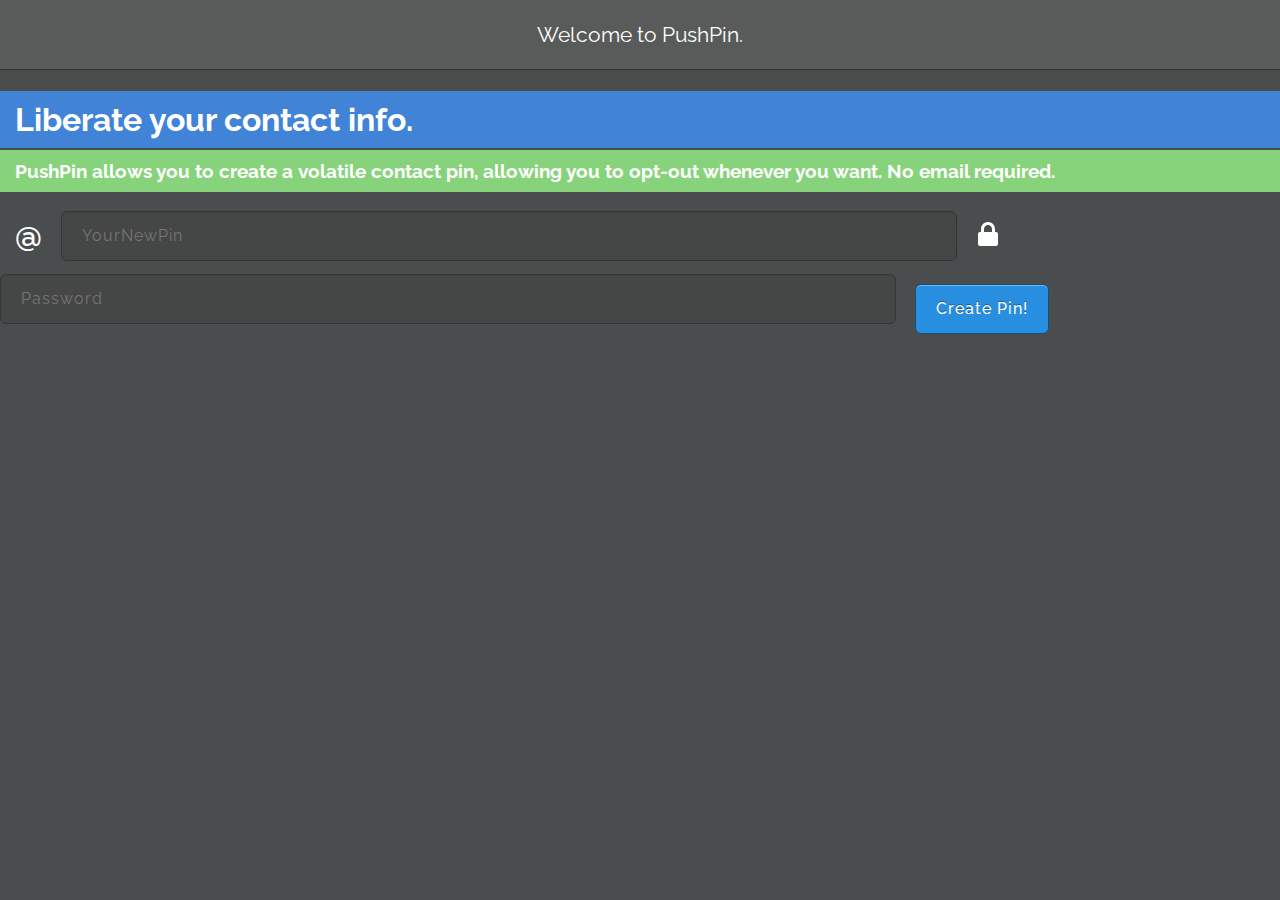
<file: platforms/ios/www/index.html>
<!DOCTYPE html>
<html>
  <head>
    <title>PushPin - Liberate yourself.</title>
    <meta name="viewport" content="width=device-width, initial-scale=1.0, maximum-scale=1.0, user-scalable=no, minimal-ui">
    <link rel="stylesheet" href="lib/appjs/app.min.css">
    <link rel="stylesheet" href="lib/topcoat/css/topcoat-mobile-dark.min.css"> 
    <link rel="stylesheet" href="css/styles.css">
    <link href='http://fonts.googleapis.com/css?family=Raleway:300&effect=shadow-multiple' rel='stylesheet' type='text/css'>
  </head>

  <body>
    <div class="app-page" data-page="splash-1">
      <div class="topcoat-navigation-bar">
        <div class="topcoat-navigation-bar__item center full">
          <h1 class="topcoat-navigation-bar__title">Welcome to PushPin.</h1>
        </div>
      </div>
      <h1 style="background-color:#4183D7;padding-top:10px;padding-bottom:10px">Liberate your contact info.</h1>
      <h3 style="background-color:#87D37C;padding-top:10px;padding-bottom:10px;margin-top:-20px"> PushPin allows you to create a volatile contact pin, allowing you to opt-out whenever you want. No email required.</h3>
      <h1 style="display:inline-block;margin-top:0px;">@</h1>
      <input id="newpin" style="width:70%;"type="text" class="topcoat-text-input" pattern="^[A-Za-z0-9_]{2,32}$" placeholder="YourNewPin" >
      <h1 style="display:inline-block;margin-top:5px;">    
        <svg xmlns="http://www.w3.org/2000/svg" xmlns:xlink="http://www.w3.org/1999/xlink" enable-background="new 0 0 24 24" height="24px" id="Layer_1" version="1.1" viewBox="0 0 24 24" width="24px" xml:space="preserve"><path clip-rule="evenodd" d="M20.002,24.001H4.014c-1.104,0-1.998-0.896-1.998-2.001V11.994  c0-1.105,0.895-2.002,1.998-2.002h0.999V6.991c0-3.868,3.132-7.004,6.995-7.004s6.995,3.136,6.995,7.004v3.001h0.999  c1.104,0,1.998,0.896,1.998,2.002V22C22,23.104,21.105,24.001,20.002,24.001z M16.005,6.991c0-2.21-1.79-4.002-3.997-4.002  S8.011,4.781,8.011,6.991v3.001h7.994V6.991z" fill-rule="evenodd" style="fill:rgb(255,255,255);"/></svg>
      </h1>
       <input id="newpassword" style="width:70%;"type="password" class="topcoat-text-input " pattern="^.{6,32}$"placeholder="Password">
      
       <div id="alert" class="alert" style="display:none;"></div>
      <button id="create-pin" class="topcoat-button--cta clean" >Create Pin!</button>

    </div>

    <div class="app-page " data-page="splash-2">
     <div class="topcoat-navigation-bar">
        <div class="topcoat-navigation-bar__item center full">
          <h1 class="topcoat-navigation-bar__title">Get connected...</h1>
        </div>
      </div>
      <h1 style="background-color:#E67E22;padding-top:10px;padding-bottom:10px">Share your pin with others...</h1>
      <h3 style="background-color:#8E44AD;padding-top:10px;padding-bottom:10px;margin-top:-20px"> Expire your pin when you want, and even create multiple pins for seperate groups. You can even subscribe to PushPin enabled services! 
      </h3>
        <button id="liberate-me" class="topcoat-button--large--cta clean" >Liberate me!</button>
    </div>

    <div class="app-page" data-page="inbox">
     <div class="topcoat-navigation-bar">
        <div class="topcoat-navigation-bar__item center full">
          <h1 class="topcoat-navigation-bar__title">INBOX</h1>
        </div>
      </div>

      <div class="topcoat-list scroller message-inbox">
      <h3 class="topcoat-list__header">New Notifications</h3>
        <ul class="topcoat-list__container">
          <li class="topcoat-list__item thread-item" id="some-hash">
            <div class="profile"><img src="http://api.randomuser.me/portraits/lego/1.jpg" /></div>
            <div class="content">
              <div class="content-meta">
                <div class="content-meta-left">@somepin</div>
                <div class="content-meta-right topcoat-notification">1:34 PM</div>
                <div style="clear: both;"></div>
              </div>
              <div class="content-message">Yo grab me some cookies...</div>
            </div>
          </li>
          <li class="topcoat-list__item">
            <div class="profile"><img src="http://api.randomuser.me/portraits/lego/2.jpg" /></div>
            <div class="content">
              <div class="content-meta">
                <div class="content-meta-left">@friend1</div>
                <div class="content-meta-right topcoat-notification">10:21 AM</div>
                <div style="clear: both;"></div>
              </div>
              <div class="content-message">Thanks</div>
            </div>
          </li>
          <li class="topcoat-list__item">
            <div class="profile"><img src="http://api.randomuser.me/portraits/lego/3.jpg" /></div>
            <div class="content">
              <div class="content-meta">
                <div class="content-meta-left">@friend2</div>
                <div class="content-meta-right topcoat-notification">Yesterday</div>
                <div style="clear: both;"></div>
              </div>
              <div class="content-message">Can you please get some cookies...</div>
            </div>
          </li>
          <li class="topcoat-list__item">
            <div class="profile"><img src="http://api.randomuser.me/portraits/lego/1.jpg" /></div>
            <div class="content">
              <div class="content-meta">
                <div class="content-meta-left">@somepin</div>
                <div class="content-meta-right topcoat-notification">1:34 PM</div>
                <div style="clear: both;"></div>
              </div>
              <div class="content-message">Yo grab me some cookies...</div>
            </div>
          </li>
          <li class="topcoat-list__item">
            <div class="profile"><img src="http://api.randomuser.me/portraits/lego/2.jpg" /></div>
            <div class="content">
              <div class="content-meta">
                <div class="content-meta-left">@friend1</div>
                <div class="content-meta-right topcoat-notification">10:21 AM</div>
                <div style="clear: both;"></div>
              </div>
              <div class="content-message">Thanks</div>
            </div>
          </li>
          <li class="topcoat-list__item">
            <div class="profile"><img src="http://api.randomuser.me/portraits/lego/3.jpg" /></div>
            <div class="content">
              <div class="content-meta">
                <div class="content-meta-left">@friend2</div>
                <div class="content-meta-right topcoat-notification">Yesterday</div>
                <div style="clear: both;"></div>
              </div>
              <div class="content-message">Can you please get some cookies...</div>
            </div>
          </li>
        </ul>
      </div>

    <footer>
      <div class="footer-inbox"><img class="footer-img selected" src="assets/inbox.png" /></div>
      <div class="footer-send"><img class="footer-img" src="assets/send.png" /></div>
      <div class="footer-pin"><img class="footer-img" src="assets/pushpin.png" /></div>
    </footer>

    </div>

    <div class="app-page" data-page="send">
     <div class="topcoat-navigation-bar">
        <div class="topcoat-navigation-bar__item center full">
          <h1 class="topcoat-navigation-bar__title">COMPOSE...</h1>
        </div>
      </div>
      <br>
      <div><h1 style="display:inline-block;">@</h1><input style="width:70%;"type="text" class="topcoat-text-input--large " value="" placeholder="reciepient">
      <textarea class="topcoat-text-input clean" style="width:90%;" placeholder="Message"></textarea>
      <br>
       <button id="send-message" class="topcoat-button--cta clean" >Send</button>
       <button id="cancel-send" class="topcoat-button clean" style="margin-left:-10px;">Cancel</button>
     
      </div>
       
    </div>

    <div class="app-page" data-page="thread">
     <div id="thread-back" class="topcoat-navigation-bar">
        <div  style="position:absolute;float:left;padding-top:5px;padding-right:15px;" class="topcoat-navigation-bar__item">
          <svg  version="1.1" baseProfile="tiny" id="Layer_1" xmlns:x="&ns_extend;" xmlns:i="&ns_ai;" xmlns:graph="&ns_graphs;"
          xmlns="http://www.w3.org/2000/svg" xmlns:xlink="http://www.w3.org/1999/xlink" xmlns:a="http://ns.adobe.com/AdobeSVGViewerExtensions/3.0/"
          x="0px" y="0px" width="22px" height="22px" viewBox="0 0 42 42" xml:space="preserve">
          <polygon fill-rule="evenodd" fill="#FFFFFF" points="31,38.32 13.391,21 31,3.68 28.279,1 8,21.01 28.279,41 "/>
          </svg>
        </div>
        <div class="topcoat-navigation-bar__item center full" >
          <h1 class="topcoat-navigation-bar__title">@somepin</h1>
        </div>
      </div>
      <div class="scroller">
      <ul id="thread-messages">
        <li class="message-left">
            Hey Sallam bro hows it going? 
            Nothing much just chilling yo... How bout your self? blah blah blah blah
        </li>
        <li class="message-right">
            Nothing much just chilling yo... How bout your self? blah blah blah blah
        </li>
        <li class="message-left">
          Cool, down to chill?
        </li>
        <li class="message-left">
            Hey Sallam bro hows it going? 
            Nothing much just chilling yo... How bout your self? blah blah blah blah
        </li>
        <li class="message-right">
            Nothing much just chilling yo... How bout your self? blah blah blah blah
        </li>
        <li class="message-left">
          Cool, down to chill?
        </li>
        <li class="message-left">
            Hey Sallam bro hows it going? 
            Nothing much just chilling yo... How bout your self? blah blah blah blah
        </li>
        <li class="message-right">
            Nothing much just chilling yo... How bout your self? blah blah blah blah
        </li>
        <li class="message-left">
          Cool, down to chill?
        </li>
        </ul>
        </div>
      </ul>

      <div id="message-box">
        
      </div>

    </div>

    <script src="lib/appjs/zepto.js"></script>
    <script src="lib/appjs/app.min.js"></script>
    <script src="js/controllers/splash-1.js"></script>

    <script>
      App.controller('splash-2', function (page) {
        $(page).find("#liberate-me").click(function(){
          App.load('inbox');
        });
      });

      App.controller('inbox', function(page){
        $(page).find(".footer-send").click(function(){
          App.load('send', 'slide-up');
        })

        $(page).find(".thread-item").click(function(){
          App.load('thread', 'slide-left');
        })
      });

      App.controller('send', function(page){
        $(page).find("#cancel-send").click(function(){
          App.back();
        });
      });

      App.controller('thread', function(page){
        $(page).find("#thread-back").click(function(){
          App.back();
        });
      });

      try {
        App.restore();
      } catch (err) {
        App.load('splash-1');
      }
    </script>
  </body>
</html>
</file>
<file: platforms/ios/www/css/styles.css>
.clean {
	margin:10px 15px;
}

body{
	font-family: 'Raleway';
}

.scroller {
    overflow: auto;
    -webkit-overflow-scrolling: touch;
    position: absolute;
    top: 70px;
    bottom: 0px;
    left: 0px;
    right: 0px;
    margin-bottom:50px;
}

.app-page {
	background-color:#4a4d4e;
}

h1, h3 {
	padding:0px 15px;
	color:#fff;
}


.profile {
	position: absolute;
	margin-left:-5px;
	margin-top: -7px;	
	margin-bottom: -10px;
	margin-right:15px;
}

.profile img{
	width:50;
	height:50px;
	border-radius: 25px;
	-webkit-border-radius: 30px;
	-moz-border-radius: 30px;
	box-shadow: 0 0 8px rgba(0, 0, 0, .8);
	-webkit-box-shadow: 0 0 8px rgba(0, 0, 0, .8);
	-moz-box-shadow: 0 0 8px rgba(0, 0, 0, .8);

}
.content {
	margin-top: -7px;
	margin-left:60px;
}

.content .content-meta .content-meta-left {
	float:left;
	color:#fff;
}
.content .content-meta .content-meta-right {
	float:right;
	font-size:12px;
}

.content .content-message{
	padding-top:10px;

}

.footer-inbox, .footer-send, .footer-pin {
	float:left;
	width: 33%;
}

.footer-img {
	display: block;
    margin-left: auto;
    margin-right: auto;
    padding-top: 11px;
}

.selected {
	/*-webkit-filter: invert(20%);*/
}



.message-left{
	display:inline-block;
	background-color:#2980b9;
	border-radius: 5px;
	padding:5px 15px;
	color:#fff;
	/*width:70%;*/
	margin-top:7px;
	margin-left:10px;
	margin-right: 50px;
}

.message-right {
	display:block;
	/*position:relative;*/
	/*right:0px;*/
	/*width:70%;*/
	background-color:#2c3e50;
	border-radius: 5px;
	padding:5px 15px;
	color:#fff;
	margin-top:7px;
	margin-right:10px;
	margin-left: 50px;
}

footer {
	position: fixed;
	bottom: 0;
	left: 0;
	height: 50px;
	-webkit-filter: invert(90%);
	width: 100%;
}
</file>
<file: platforms/ios/www/lib/appjs/app.min.css>
/**
 * App.js v2.0.2
 * Instant mobile web app creation
 * Copyright (c) 2012 Kik Interactive, http://kik.com
 * Released under the MIT license
 *
 * iScroll v4.1.6
 * Copyright (c) 2011 Matteo Spinelli, http://cubiq.org
 * Released under the MIT license
 *
 * Permission is hereby granted, free of charge, to any person
 * obtaining a copy of this software and associated documentation
 * files (the "Software"), to deal in the Software without
 * restriction, including without limitation the rights to use,
 * copy, modify, merge, publish, distribute, sublicense, and/or sell
 * copies of the Software, and to permit persons to whom the
 * Software is furnished to do so, subject to the following
 * conditions:
 *
 * The above copyright notice and this permission notice shall be
 * included in all copies or substantial portions of the Software.
 *
 * THE SOFTWARE IS PROVIDED "AS IS", WITHOUT WARRANTY OF ANY KIND,
 * EXPRESS OR IMPLIED, INCLUDING BUT NOT LIMITED TO THE WARRANTIES
 * OF MERCHANTABILITY, FITNESS FOR A PARTICULAR PURPOSE AND
 * NONINFRINGEMENT. IN NO EVENT SHALL THE AUTHORS OR COPYRIGHT
 * HOLDERS BE LIABLE FOR ANY CLAIM, DAMAGES OR OTHER LIABILITY,
 * WHETHER IN AN ACTION OF CONTRACT, TORT OR OTHERWISE, ARISING
 * FROM, OUT OF OR IN CONNECTION WITH THE SOFTWARE OR THE USE OR
 * OTHER DEALINGS IN THE SOFTWARE.
 */
html,body,div,form,p,ul,li,span,label,img{margin:0;padding:0;outline:0}html,body{height:100%;width:100%}body{position:relative;font-family:"Helvetica Neue",Helvetica,Arial,sans-serif;-webkit-font-smoothing:antialiased;-webkit-text-size-adjust:none;-webkit-user-select:none;-moz-user-select:none;user-select:none;-webkit-tap-highlight-color:rgba(0,0,0,0);overflow:hidden}.app-android{font-family:"Roboto",sans-serif}.app-no-scrollbar ::-webkit-scrollbar{height:0 !important;width:0 !important}.clear{clear:both}.app-clickblocker{z-index:9000;position:fixed;top:0;left:0;height:100%;width:100%;background-color:#FFF;opacity:0}.app-page{display:none;position:relative;height:100%;width:100%;overflow:hidden}.app-loaded .app-page{display:block}.app-ios-7 .app-page{box-shadow:0 0 12px rgba(0,0,0,0.2)}.app-topbar{z-index:3000;position:relative;height:44px;width:100%;background-color:#000;color:#FFF}.app-android .app-topbar{height:48px}.app-topbar .app-button{position:absolute;bottom:0;padding:0 8px;height:100%;line-height:44px}.app-android .app-topbar .app-button{line-height:48px}.app-topbar .app-button.left{left:0}.app-topbar .app-button.right{right:0}.app-topbar .app-title{margin:0 auto;height:100%;width:100%;line-height:44px;text-align:center;overflow:hidden;text-overflow:ellipsis;white-space:nowrap}.app-android .app-topbar .app-title{line-height:48px}.app-ios-statusbar .app-topbar{padding-top:20px}.app-ios-statusbar .app-topbar .app-button{height:44px}.app-content{z-index:2000;position:relative;background-color:#FFF;overflow:auto}.app-ios-7 .app-content{box-shadow:0 0 12px rgba(0,0,0,0.2)}.app-scrollhack>*{-webkit-transform:translate3d(0,0,0);-moz-transform:translate3d(0,0,0);-ms-transform:translate3d(0,0,0);-o-transform:translate3d(0,0,0);transform:translate3d(0,0,0)}.app-section{position:relative;margin:8px;border:1px solid #AAA}.app-list{list-style:none}.app-list>li,.app-list>li.app-button{padding-left:20px;padding-right:8px;height:43px;border-bottom:1px solid #AAA;line-height:43px;overflow:hidden;text-align:left;text-overflow:ellipsis;white-space:nowrap}.app-android .app-list>li,.app-android .app-list>li.app-button{padding-top:2px;padding-bottom:2px}.app-section .app-list>li:last-child,.app-section .app-list>li.app-button:last-child{border-bottom:0}.app-list>label{display:block;padding-left:12px;height:24px;background-color:#000;color:#FFF;line-height:24px}.app-list>li+label{margin-top:-1px}.app-content .app-button{margin:0 auto;height:40px;border-bottom:1px solid #AAA;line-height:40px;overflow:hidden;text-align:center;text-overflow:ellipsis;white-space:nowrap}.app-button:last-child{border-bottom:0}.app-content .app-button.green{background-color:#7F7}.app-content .app-button.red{background-color:#F77}.app-content .app-button.blue{background-color:#77F}.app-input{position:relative;display:block;padding:10px 12px;width:100%;background-color:transparent;border:0;border-bottom:1px solid #AAA;outline:0;-webkit-border-radius:0;-moz-border-radius:0;border-radius:0;-webkit-box-sizing:border-box;-moz-box-sizing:border-box;box-sizing:border-box;line-height:20px;-webkit-appearance:none}.app-section .app-input:last-child{border-bottom:0}.app-input,.app-input *{color:inherit;font-family:inherit;font-size:inherit}input.app-input{height:40px}textarea.app-input{height:80px;resize:none}.app-input input,.app-input textarea{display:inline-block;margin:0;padding:0;width:100%;background-color:none;border:0;outline:0;line-height:inherit;resize:none;-webkit-appearance:none}.app-input input{height:20px}.app-input textarea{height:60px}.app-dialog-container{position:fixed;z-index:5000;top:0;left:0;margin:0;padding:0;height:100%;width:100%;background-color:rgba(0,0,0,0.8);opacity:0;overflow:hidden;-webkit-transition:opacity .282s ease-in-out;transition:opacity .282s ease-in-out}.app-dialog-container.fancy{-webkit-transition:opacity .425s cubic-bezier(0.4,0.6,0.05,1);transition:opacity .425s cubic-bezier(0.4,0.6,0.05,1)}.app-dialog-container.ios5{position:absolute}.app-dialog-container.enabled{opacity:1}.app-dialog-container.fancy{background-color:rgba(0,0,0,0);opacity:1;-webkit-transition:background .425s cubic-bezier(0.4,0.6,0.05,1);transition:background .425s cubic-bezier(0.4,0.6,0.05,1)}.app-dialog-container.fancy.enabled{background-color:rgba(0,0,0,0.8)}.app-dialog{position:absolute;bottom:0;left:0;margin:0;padding:0;width:100%;background-color:#f5f6f7;border-top:1px solid #FFF;-webkit-box-shadow:0 0 8px rgba(0,0,0,0.85);box-shadow:0 0 8px rgba(0,0,0,0.85);color:#777}.app-android .app-dialog{bottom:50%;margin:0 10%;padding-bottom:8px;width:80%;background-color:#eeeeea;-webkit-transform:translate3d(0,50%,0);transform:translate3d(0,50%,0)}.app-dialog.dark{background-color:#333332;border-top-color:#444;color:#999}.app-dialog-container.fancy .app-dialog{background-color:rgba(255,255,255,0.85);-webkit-transform:translate3d(0,110%,0);transform:translate3d(0,110%,0);-webkit-transition:-webkit-transform .425s cubic-bezier(0.4,0.6,0.05,1);transition:transform .425s cubic-bezier(0.4,0.6,0.05,1)}.app-dialog-container.fancy .app-dialog.dark{background-color:rgba(51,51,50,0.9)}.app-dialog-container.fancy.enabled .app-dialog{-webkit-transform:translate3d(0,0,0);transform:translate3d(0,0,0)}.app-dialog .title{position:relative;margin-bottom:8px;padding:16px 20px 0;font-size:18px;font-weight:600;text-align:center}.app-dialog .text{margin-top:8px;padding:0 20px 8px;font-size:16px;font-weight:400;text-align:center}.app-dialog .button{height:60px;color:#17B;font-size:22px;font-weight:300;line-height:60px;text-align:center}.app-dialog.dark .button{color:#f3f4f5}.app-dialog .button.ok{color:#3C7}.app-dialog .button.cancel{color:#E54}.app-android .app-dialog .button.cancel{display:none}.app-dialog .button.active{opacity:.5}.app-topbar.teal{background-color:#2B9;-webkit-box-shadow:inset 0 -1px 0 #197,0 1px 0 rgba(0,0,0,0.1),0 1px 7px rgba(0,0,0,0.18);box-shadow:inset 0 -1px 0 #197,0 1px 0 rgba(0,0,0,0.1),0 1px 7px rgba(0,0,0,0.18);color:#f3f4f5}.app-ios-7 .app-topbar.teal{box-shadow:inset 0 -1px 0 #197}.app-topbar.green{background-color:#3C7;-webkit-box-shadow:inset 0 -1px 0 #2A6,0 1px 0 rgba(0,0,0,0.1),0 1px 7px rgba(0,0,0,0.18);box-shadow:inset 0 -1px 0 #2A6,0 1px 0 rgba(0,0,0,0.1),0 1px 7px rgba(0,0,0,0.18);color:#f3f4f5}.app-ios-7 .app-topbar.green{box-shadow:inset 0 -1px 0 #2A6}.app-topbar.yellow{background-color:#EC1;-webkit-box-shadow:inset 0 -1px 0 #DB0,0 1px 0 rgba(0,0,0,0.1),0 1px 7px rgba(0,0,0,0.18);box-shadow:inset 0 -1px 0 #DB0,0 1px 0 rgba(0,0,0,0.1),0 1px 7px rgba(0,0,0,0.18);color:#f3f4f5}.app-ios-7 .app-topbar.yellow{box-shadow:inset 0 -1px 0 #DB0}.app-topbar.orange{background-color:#E82;-webkit-box-shadow:inset 0 -1px 0 #C50,0 1px 0 rgba(0,0,0,0.1),0 1px 7px rgba(0,0,0,0.18);box-shadow:inset 0 -1px 0 #C50,0 1px 0 rgba(0,0,0,0.1),0 1px 7px rgba(0,0,0,0.18);color:#f3f4f5}.app-ios-7 .app-topbar.orange{box-shadow:inset 0 -1px 0 #C50}.app-topbar.red{background-color:#dd4539;-webkit-box-shadow:inset 0 -1px 0 #C43,0 1px 0 rgba(0,0,0,0.1),0 1px 7px rgba(0,0,0,0.18);box-shadow:inset 0 -1px 0 #C43,0 1px 0 rgba(0,0,0,0.1),0 1px 7px rgba(0,0,0,0.18);color:#f3f4f5}.app-ios-7 .app-topbar.red{box-shadow:inset 0 -1px 0 #C43}.app-topbar.blue{background-color:#4486f0;-webkit-box-shadow:inset 0 -1px 0 #4486f0,0 1px 0 rgba(0,0,0,0.1),0 1px 7px rgba(0,0,0,0.18);box-shadow:inset 0 -1px 0 #4486f0,0 1px 0 rgba(0,0,0,0.1),0 1px 7px rgba(0,0,0,0.18);color:#f3f4f5}.app-ios-7 .app-topbar.blue{box-shadow:inset 0 -1px 0 #4486f0}.app-topbar.dark-blue{background-color:#345;-webkit-box-shadow:inset 0 -1px 0 #234,0 1px 0 rgba(0,0,0,0.1),0 1px 7px rgba(0,0,0,0.18);box-shadow:inset 0 -1px 0 #234,0 1px 0 rgba(0,0,0,0.1),0 1px 7px rgba(0,0,0,0.18);color:#f3f4f5}.app-ios-7 .app-topbar.dark-blue{box-shadow:inset 0 -1px 0 #234}.app-topbar.white{background-color:#FFF;-webkit-box-shadow:inset 0 -1px 0 #f5f5f5,0 1px 0 rgba(0,0,0,0.1),0 1px 7px rgba(0,0,0,0.18);box-shadow:inset 0 -1px 0 #f5f5f5,0 1px 0 rgba(0,0,0,0.1),0 1px 7px rgba(0,0,0,0.18);color:#444}.app-ios-7 .app-topbar.white{box-shadow:inset 0 -1px 0 rgba(0,0,0,0.18)}.dark-page .app-topbar{background-color:rgba(0,0,0,0.8);-webkit-box-shadow:0 1px 0 rgba(0,0,0,0.1),0 1px 7px rgba(0,0,0,0.18);box-shadow:0 1px 0 rgba(0,0,0,0.1),0 1px 7px rgba(0,0,0,0.18)}.app-ios-7 .dark-page .app-topbar{box-shadow:inset 0 -1px 0 rgba(0,0,0,0.1)}.app-topbar .app-title{font-size:18px;font-weight:500}.app-android .app-topbar .app-title{float:left;padding-left:20px;padding-right:8px;width:auto;font-size:18px;font-weight:400;text-align:left}.app-ios-7 .app-topbar .app-title{font-size:17px}.app-topbar .app-title .app-icon{display:none;float:left;margin:12px 7px 12px -4px;height:24px;width:24px;background-image:url([data-uri]);-webkit-background-size:100%;background-size:100%}.app-android .app-topbar .app-title .app-icon{display:block}.app-topbar .app-button{padding:0 16px;font-weight:300}.app-android .app-topbar .app-button{padding:0 13px}.app-topbar .app-button.active{opacity:.65}.app-ios-7 .app-topbar .app-button{-webkit-transition:opacity .15s ease-out;transition:opacity .15s ease-out}.app-android .app-topbar .app-button{font-weight:400}.app-android .app-topbar .app-button.active{opacity:1;background-color:rgba(0,0,0,0.2)}.app-android .dark-page .app-topbar .app-button.active{background-color:rgba(0,0,0,1)}.app-topbar .app-button[data-back].left{padding:15px 0 15px 27px;height:14px;background-image:url([data-uri]);background-repeat:no-repeat;-webkit-background-size:12px 20px;background-size:12px 20px;background-position:8px center;line-height:14px}.app-topbar.white .app-button[data-back].left{background-image:url([data-uri])}.app-android .app-topbar .app-button[data-back].left{padding:17px 0 17px 20px;background-image:url([data-uri]);-webkit-background-size:8px 14px;background-size:8px 14px;background-position:4px center;width:35%;color:transparent}.app-android .app-topbar.white .app-button[data-back].left{background-image:url([data-uri])}.app-android .app-topbar .app-button[data-back].left.active,.app-android .dark-page .app-topbar .app-button[data-back].left.active{background-color:transparent}.app-android .app-topbar .app-button[data-back].left.active ~ .app-title{background-color:rgba(0,0,0,0.2)}.app-android .dark-page .app-topbar .app-button[data-back].left.active ~ .app-title{background-color:rgba(0,0,0,1)}.app-android .app-topbar .app-menu{width:32px;background-image:url([data-uri]);background-repeat:no-repeat;background-position:center;-webkit-background-size:28px 28px;background-size:28px 28px;color:transparent}.app-android .app-topbar>:last-child:after{content:"";clear:both}.app-page,.app-content{background:#e8eaef}.dark-page.app-page,.dark-page .app-content{background:#000}.app-section,.app-list>li,.app-list>li.app-button,.app-content .app-button,.app-input{border:0}.app-section{margin:16px;padding:8px;background:#FFF;border-bottom:1px solid rgba(0,0,0,0.1);-webkit-border-radius:6px;border-radius:6px}.app-ios-7 .app-section{border-bottom:0}.app-section.app-button{margin:16px;padding:0}p.app-section{padding:12px 16px;color:#665}.app-content .app-section>*{margin:8px 0 0;-webkit-border-radius:4px;border-radius:4px}.app-content .app-section>:first-child{margin-top:0}.app-list>label{height:28px;background-color:#d5e5e6;-webkit-box-sizing:border-box;box-sizing:border-box;color:#778;font-size:14px;font-weight:600;line-height:28px}.app-android .app-list>label{font-size:11px;font-weight:700;text-transform:uppercase}.app-list>li{background-color:#FFF;color:#444}.app-list>li,.app-list>li.app-button{border-top:1px solid rgba(0,0,0,0.05);-webkit-box-sizing:border-box;box-sizing:border-box}.app-android .app-list>li,.app-android .app-list>li.app-button{padding-top:0;padding-bottom:0;height:47px;line-height:47px}.app-list>li.app-button.active{border-top:1px solid rgba(0,0,0,0.0)}.app-list>li:first-child,.app-list>li.app-button:first-child,.app-list>label+li,.app-list>label+li.app-button,.app-list>label+li.app-button.active,.app-list>li.app-button.active+li,.app-list>li.app-button.active+li.app-button{border-top-color:transparent}.app-content .app-button{background-color:#FFF;color:#17B}.app-content .app-button.active{background-color:#DDD}.app-content .app-button.teal{background-color:#2B9;color:#f3f4f5}.app-content .app-button.teal.active{background-color:#197}.app-content .app-button.green{background-color:#3C7;color:#f3f4f5}.app-content .app-button.green.active{background-color:#2A6}.app-content .app-button.yellow{background-color:#EC1;color:#f3f4f5}.app-content .app-button.yellow.active{background-color:#DB0}.app-content .app-button.orange{background-color:#E82;color:#f3f4f5}.app-content .app-button.orange.active{background-color:#C50}.app-content .app-button.red{background-color:#dd4539;color:#f3f4f5}.app-content .app-button.red.active{background-color:#C43}.app-content .app-button.blue{background-color:#4486f0;color:#f3f4f5}.app-content .app-button.blue.active{background-color:#27A}.app-content .app-button.dark-blue{background-color:#345;color:#f3f4f5}.app-content .app-button.dark-blue.active{background-color:#234}input.app-input{height:44px;background:#FFF;line-height:24px;border-bottom:1px solid rgba(0,0,0,0.1)}.app-android input.app-input{height:48px;line-height:18px}.app-section input.app-input{border-bottom:0}.app-android .app-section input.app-input{height:40px;line-height:20px}.app-input[type="search"]{padding-left:34px;background-image:url([data-uri]);background-repeat:no-repeat;background-position:12px center;-webkit-background-size:16px 16px;background-size:16px 16px}.app-input[type="search"].no-icon,.app-android .app-input[type="search"].no-icon-android,.app-ios .app-input[type="search"].no-icon-ios{padding-left:12px;background-image:none}
</file>
<file: platforms/ios/www/lib/topcoat/css/topcoat-mobile-dark.min.css>
.button-bar{display:table;table-layout:fixed;white-space:nowrap;margin:0;padding:0}.button-bar__item{display:table-cell;width:auto;border-radius:0}.button-bar__item>input{position:absolute;overflow:hidden;padding:0;border:0;opacity:.001;z-index:1;vertical-align:top;outline:0}.button-bar__button{border-radius:inherit}.button-bar__item:disabled{opacity:.3;cursor:default;pointer-events:none}.button,.topcoat-button,.topcoat-button--quiet,.topcoat-button--large,.topcoat-button--large--quiet,.topcoat-button--cta,.topcoat-button--large--cta,.topcoat-button-bar__button,.topcoat-button-bar__button--large{position:relative;display:inline-block;vertical-align:top;-moz-box-sizing:border-box;box-sizing:border-box;background-clip:padding-box;padding:0;margin:0;font:inherit;color:inherit;background:transparent;border:0;cursor:default;-webkit-user-select:none;-moz-user-select:none;-ms-user-select:none;user-select:none;text-overflow:ellipsis;white-space:nowrap;overflow:hidden;text-decoration:none}.button--quiet{background:transparent;border:1px solid transparent;box-shadow:none}.button--disabled,.topcoat-button:disabled,.topcoat-button--quiet:disabled,.topcoat-button--large:disabled,.topcoat-button--large--quiet:disabled,.topcoat-button--cta:disabled,.topcoat-button--large--cta:disabled,.topcoat-button-bar__button:disabled,.topcoat-button-bar__button--large:disabled{opacity:.3;cursor:default;pointer-events:none}.topcoat-button,.topcoat-button--quiet,.topcoat-button--large,.topcoat-button--large--quiet,.topcoat-button--cta,.topcoat-button--large--cta,.topcoat-button-bar__button,.topcoat-button-bar__button--large{padding:0 1.25rem;font-size:16px;line-height:3rem;letter-spacing:1px;color:#c6c8c8;text-shadow:0 -1px rgba(0,0,0,.69);vertical-align:top;background-color:#595b5b;box-shadow:inset 0 1px #737373;border:1px solid #333434;border-radius:6px}.topcoat-button:hover,.topcoat-button--quiet:hover,.topcoat-button--large:hover,.topcoat-button--large--quiet:hover,.topcoat-button-bar__button:hover,.topcoat-button-bar__button--large:hover{background-color:#626465}.topcoat-button:focus,.topcoat-button--quiet:focus,.topcoat-button--quiet:hover:focus,.topcoat-button--large:focus,.topcoat-button--large--quiet:focus,.topcoat-button--large--quiet:hover:focus,.topcoat-button--cta:focus,.topcoat-button--large--cta:focus,.topcoat-button-bar__button:focus,.topcoat-button-bar__button--large:focus{border:1px solid #0036ff;box-shadow:inset 0 1px rgba(255,255,255,.36),0 0 0 2px #6fb5f1;outline:0}.topcoat-button:active,.topcoat-button--large:active,.topcoat-button-bar__button:active,.topcoat-button-bar__button--large:active,:checked+.topcoat-button-bar__button{border:1px solid #333434;background-color:#3f4041;box-shadow:inset 0 1px rgba(0,0,0,.05)}.topcoat-button--quiet{background:transparent;border:1px solid transparent;box-shadow:none}.topcoat-button--quiet:hover,.topcoat-button--large--quiet:hover{text-shadow:0 -1px rgba(0,0,0,.69);border:1px solid #333434;box-shadow:inset 0 1px #737373}.topcoat-button--quiet:active,.topcoat-button--quiet:focus:active,.topcoat-button--large--quiet:active,.topcoat-button--large--quiet:focus:active{color:#c6c8c8;text-shadow:0 -1px rgba(0,0,0,.69);background-color:#3f4041;border:1px solid #333434;box-shadow:inset 0 1px rgba(0,0,0,.05)}.topcoat-button--large,.topcoat-button--large--quiet,.topcoat-button-bar__button--large{font-size:1.3rem;font-weight:400;line-height:4.375rem;padding:0 1.25rem}.topcoat-button--large--quiet{background:transparent;border:1px solid transparent;box-shadow:none}.topcoat-button--cta,.topcoat-button--large--cta{border:1px solid #134f7f;background-color:#288edf;box-shadow:inset 0 1px rgba(255,255,255,.36);color:#fff;font-weight:500;text-shadow:0 -1px rgba(0,0,0,.36)}.topcoat-button--cta:hover,.topcoat-button--large--cta:hover{background-color:#4ca1e4}.topcoat-button--cta:active,.topcoat-button--large--cta:active{background-color:#1e7dc8;box-shadow:inset 0 1px rgba(0,0,0,.12)}.topcoat-button--large--cta{font-size:1.3rem;font-weight:400;line-height:4.375rem;padding:0 1.25rem}.button-bar,.topcoat-button-bar{display:table;table-layout:fixed;white-space:nowrap;margin:0;padding:0}.button-bar__item,.topcoat-button-bar__item{display:table-cell;width:auto;border-radius:0}.button-bar__item>input,.topcoat-button-bar__item>input{position:absolute;overflow:hidden;padding:0;border:0;opacity:.001;z-index:1;vertical-align:top;outline:0}.button-bar__button{border-radius:inherit}.button-bar__item:disabled{opacity:.3;cursor:default;pointer-events:none}.topcoat-button-bar>.topcoat-button-bar__item:first-child{border-top-left-radius:6px;border-bottom-left-radius:6px}.topcoat-button-bar>.topcoat-button-bar__item:last-child{border-top-right-radius:6px;border-bottom-right-radius:6px}.topcoat-button-bar__item:first-child>.topcoat-button-bar__button,.topcoat-button-bar__item:first-child>.topcoat-button-bar__button--large{border-right:0}.topcoat-button-bar__item:last-child>.topcoat-button-bar__button,.topcoat-button-bar__item:last-child>.topcoat-button-bar__button--large{border-left:0}.topcoat-button-bar__button{border-radius:inherit}.topcoat-button-bar__button:focus,.topcoat-button-bar__button--large:focus{z-index:1}.topcoat-button-bar__button--large{border-radius:inherit}.button{position:relative;display:inline-block;vertical-align:top;-moz-box-sizing:border-box;box-sizing:border-box;background-clip:padding-box;padding:0;margin:0;font:inherit;color:inherit;background:transparent;border:0;cursor:default;-webkit-user-select:none;-moz-user-select:none;-ms-user-select:none;user-select:none;text-overflow:ellipsis;white-space:nowrap;overflow:hidden;text-decoration:none}.button--quiet{background:transparent;border:1px solid transparent;box-shadow:none}.button--disabled{opacity:.3;cursor:default;pointer-events:none}.button,.topcoat-button,.topcoat-button--quiet,.topcoat-button--large,.topcoat-button--large--quiet,.topcoat-button--cta,.topcoat-button--large--cta{position:relative;display:inline-block;vertical-align:top;-moz-box-sizing:border-box;box-sizing:border-box;background-clip:padding-box;padding:0;margin:0;font:inherit;color:inherit;background:transparent;border:0;cursor:default;-webkit-user-select:none;-moz-user-select:none;-ms-user-select:none;user-select:none;text-overflow:ellipsis;white-space:nowrap;overflow:hidden;text-decoration:none}.button--quiet{background:transparent;border:1px solid transparent;box-shadow:none}.button--disabled,.topcoat-button:disabled,.topcoat-button--quiet:disabled,.topcoat-button--large:disabled,.topcoat-button--large--quiet:disabled,.topcoat-button--cta:disabled,.topcoat-button--large--cta:disabled{opacity:.3;cursor:default;pointer-events:none}.topcoat-button,.topcoat-button--quiet,.topcoat-button--large,.topcoat-button--large--quiet,.topcoat-button--cta,.topcoat-button--large--cta{padding:0 1.25rem;font-size:16px;line-height:3rem;letter-spacing:1px;color:#c6c8c8;text-shadow:0 -1px rgba(0,0,0,.69);vertical-align:top;background-color:#595b5b;box-shadow:inset 0 1px #737373;border:1px solid #333434;border-radius:6px}.topcoat-button:hover,.topcoat-button--quiet:hover,.topcoat-button--large:hover,.topcoat-button--large--quiet:hover{background-color:#626465}.topcoat-button:focus,.topcoat-button--quiet:focus,.topcoat-button--quiet:hover:focus,.topcoat-button--large:focus,.topcoat-button--large--quiet:focus,.topcoat-button--large--quiet:hover:focus,.topcoat-button--cta:focus,.topcoat-button--large--cta:focus{border:1px solid #0036ff;box-shadow:inset 0 1px rgba(255,255,255,.36),0 0 0 2px #6fb5f1;outline:0}.topcoat-button:active,.topcoat-button--large:active{border:1px solid #333434;background-color:#3f4041;box-shadow:inset 0 1px rgba(0,0,0,.05)}.topcoat-button--quiet{background:transparent;border:1px solid transparent;box-shadow:none}.topcoat-button--quiet:hover,.topcoat-button--large--quiet:hover{text-shadow:0 -1px rgba(0,0,0,.69);border:1px solid #333434;box-shadow:inset 0 1px #737373}.topcoat-button--quiet:active,.topcoat-button--quiet:focus:active,.topcoat-button--large--quiet:active,.topcoat-button--large--quiet:focus:active{color:#c6c8c8;text-shadow:0 -1px rgba(0,0,0,.69);background-color:#3f4041;border:1px solid #333434;box-shadow:inset 0 1px rgba(0,0,0,.05)}.topcoat-button--large,.topcoat-button--large--quiet{font-size:1.3rem;font-weight:400;line-height:4.375rem;padding:0 1.25rem}.topcoat-button--large--quiet{background:transparent;border:1px solid transparent;box-shadow:none}.topcoat-button--cta,.topcoat-button--large--cta{border:1px solid #134f7f;background-color:#288edf;box-shadow:inset 0 1px rgba(255,255,255,.36);color:#fff;font-weight:500;text-shadow:0 -1px rgba(0,0,0,.36)}.topcoat-button--cta:hover,.topcoat-button--large--cta:hover{background-color:#4ca1e4}.topcoat-button--cta:active,.topcoat-button--large--cta:active{background-color:#1e7dc8;box-shadow:inset 0 1px rgba(0,0,0,.12)}.topcoat-button--large--cta{font-size:1.3rem;font-weight:400;line-height:4.375rem;padding:0 1.25rem}input[type=checkbox]{position:absolute;overflow:hidden;padding:0;border:0;opacity:.001;z-index:1;vertical-align:top;outline:0}.checkbox{-moz-box-sizing:border-box;box-sizing:border-box;background-clip:padding-box;position:relative;display:inline-block;vertical-align:top;cursor:default;-webkit-user-select:none;-moz-user-select:none;-ms-user-select:none;user-select:none}.checkbox__label{position:relative;display:inline-block;vertical-align:top;cursor:default;-webkit-user-select:none;-moz-user-select:none;-ms-user-select:none;user-select:none}.checkbox--disabled{opacity:.3;cursor:default;pointer-events:none}.checkbox:before,.checkbox:after{content:'';position:absolute}.checkbox:before{-moz-box-sizing:border-box;box-sizing:border-box;background-clip:padding-box}input[type=checkbox]{position:absolute;overflow:hidden;padding:0;border:0;opacity:.001;z-index:1;vertical-align:top;outline:0}.checkbox,.topcoat-checkbox__checkmark{-moz-box-sizing:border-box;box-sizing:border-box;background-clip:padding-box;position:relative;display:inline-block;vertical-align:top;cursor:default;-webkit-user-select:none;-moz-user-select:none;-ms-user-select:none;user-select:none}.checkbox__label,.topcoat-checkbox{position:relative;display:inline-block;vertical-align:top;cursor:default;-webkit-user-select:none;-moz-user-select:none;-ms-user-select:none;user-select:none}.checkbox--disabled,input[type=checkbox]:disabled+.topcoat-checkbox__checkmark{opacity:.3;cursor:default;pointer-events:none}.checkbox:before,.checkbox:after,.topcoat-checkbox__checkmark:before,.topcoat-checkbox__checkmark:after{content:'';position:absolute}.checkbox:before,.topcoat-checkbox__checkmark:before{-moz-box-sizing:border-box;box-sizing:border-box;background-clip:padding-box}.topcoat-checkbox__checkmark{height:2rem}input[type=checkbox]{height:2rem;width:2rem;margin-top:0;margin-right:-2rem;margin-bottom:-2rem;margin-left:0}input[type=checkbox]:checked+.topcoat-checkbox__checkmark:after{opacity:1}.topcoat-checkbox{line-height:2rem}.topcoat-checkbox__checkmark:before{width:2rem;height:2rem;background:#595b5b;border:1px solid #333434;border-radius:3px;box-shadow:inset 0 1px #737373}.topcoat-checkbox__checkmark{width:2rem;height:2rem}.topcoat-checkbox__checkmark:after{top:1px;left:2px;opacity:0;width:28px;height:11px;background:transparent;border:7px solid #c6c8c8;border-width:7px;border-top:0;border-right:0;border-radius:2px;-webkit-transform:rotate(-50deg);-ms-transform:rotate(-50deg);transform:rotate(-50deg)}input[type=checkbox]:focus+.topcoat-checkbox__checkmark:before{border:1px solid #0036ff;box-shadow:inset 0 1px rgba(255,255,255,.36),0 0 0 2px #6fb5f1}input[type=checkbox]:active+.topcoat-checkbox__checkmark:before{border:1px solid #333434;background-color:#3f4041;box-shadow:inset 0 1px rgba(0,0,0,.05)}input[type=checkbox]:disabled:active+.topcoat-checkbox__checkmark:before{border:1px solid #333434;background:#595b5b;box-shadow:inset 0 1px #737373}.button,.topcoat-icon-button,.topcoat-icon-button--quiet,.topcoat-icon-button--large,.topcoat-icon-button--large--quiet{position:relative;display:inline-block;vertical-align:top;-moz-box-sizing:border-box;box-sizing:border-box;background-clip:padding-box;padding:0;margin:0;font:inherit;color:inherit;background:transparent;border:0;cursor:default;-webkit-user-select:none;-moz-user-select:none;-ms-user-select:none;user-select:none;text-overflow:ellipsis;white-space:nowrap;overflow:hidden;text-decoration:none}.button--quiet{background:transparent;border:1px solid transparent;box-shadow:none}.button--disabled,.topcoat-icon-button:disabled,.topcoat-icon-button--quiet:disabled,.topcoat-icon-button--large:disabled,.topcoat-icon-button--large--quiet:disabled{opacity:.3;cursor:default;pointer-events:none}.topcoat-icon-button,.topcoat-icon-button--quiet,.topcoat-icon-button--large,.topcoat-icon-button--large--quiet{padding:0 .75rem;line-height:3rem;letter-spacing:1px;color:#c6c8c8;text-shadow:0 -1px rgba(0,0,0,.69);vertical-align:baseline;background-color:#595b5b;box-shadow:inset 0 1px #737373;border:1px solid #333434;border-radius:6px}.topcoat-icon-button:hover,.topcoat-icon-button--quiet:hover,.topcoat-icon-button--large:hover,.topcoat-icon-button--large--quiet:hover{background-color:#626465}.topcoat-icon-button:focus,.topcoat-icon-button--quiet:focus,.topcoat-icon-button--quiet:hover:focus,.topcoat-icon-button--large:focus,.topcoat-icon-button--large--quiet:focus,.topcoat-icon-button--large--quiet:hover:focus{border:1px solid #0036ff;box-shadow:inset 0 1px rgba(255,255,255,.36),0 0 0 2px #6fb5f1;outline:0}.topcoat-icon-button:active,.topcoat-icon-button--large:active{border:1px solid #333434;background-color:#3f4041;box-shadow:inset 0 1px rgba(0,0,0,.05)}.topcoat-icon-button--quiet{background:transparent;border:1px solid transparent;box-shadow:none}.topcoat-icon-button--quiet:hover,.topcoat-icon-button--large--quiet:hover{text-shadow:0 -1px rgba(0,0,0,.69);border:1px solid #333434;box-shadow:inset 0 1px #737373}.topcoat-icon-button--quiet:active,.topcoat-icon-button--quiet:focus:active,.topcoat-icon-button--large--quiet:active,.topcoat-icon-button--large--quiet:focus:active{color:#c6c8c8;text-shadow:0 -1px rgba(0,0,0,.69);background-color:#3f4041;border:1px solid #333434;box-shadow:inset 0 1px rgba(0,0,0,.05)}.topcoat-icon-button--large,.topcoat-icon-button--large--quiet{width:4.375rem;height:4.375rem;line-height:4.375rem}.topcoat-icon-button--large--quiet{background:transparent;border:1px solid transparent;box-shadow:none}.topcoat-icon,.topcoat-icon--large{position:relative;display:inline-block;vertical-align:top;overflow:hidden;width:1.62rem;height:1.62rem;vertical-align:middle;top:-1px}.topcoat-icon--large{width:2.499999998125rem;height:2.499999998125rem;top:-2px}.input{padding:0;margin:0;font:inherit;color:inherit;background:transparent;border:0;-moz-box-sizing:border-box;box-sizing:border-box;background-clip:padding-box;vertical-align:top;outline:0}.input:disabled{opacity:.3;cursor:default;pointer-events:none}.list{padding:0;margin:0;font:inherit;color:inherit;background:transparent;border:0;cursor:default;-webkit-user-select:none;-moz-user-select:none;-ms-user-select:none;user-select:none;overflow:auto;-webkit-overflow-scrolling:touch}.list__header{margin:0}.list__container{padding:0;margin:0;list-style-type:none}.list__item{margin:0;padding:0}.list,.topcoat-list{padding:0;margin:0;font:inherit;color:inherit;background:transparent;border:0;cursor:default;-webkit-user-select:none;-moz-user-select:none;-ms-user-select:none;user-select:none;overflow:auto;-webkit-overflow-scrolling:touch}.list__header,.topcoat-list__header{margin:0}.list__container,.topcoat-list__container{padding:0;margin:0;list-style-type:none}.list__item,.topcoat-list__item{margin:0;padding:0}.topcoat-list{border-top:1px solid #333434;border-bottom:1px solid #616363;background-color:#454646}.topcoat-list__header{padding:4px 20px;font-size:.9em;font-weight:400;background-color:#3f4041;color:#c6c8c8;text-shadow:0 1px 0 rgba(255,255,255,.1);border-top:1px solid rgba(255,255,255,.1);border-bottom:1px solid rgba(255,255,255,.05)}.topcoat-list__container{border-top:1px solid #333434;color:#c6c8c8}.topcoat-list__item{padding:1.25rem;border-top:1px solid #616363;border-bottom:1px solid #333434}.topcoat-list__item:first-child{border-top:1px solid rgba(0,0,0,.05)}.navigation-bar{-moz-box-sizing:border-box;box-sizing:border-box;background-clip:padding-box;white-space:nowrap;overflow:hidden;word-spacing:0;padding:0;margin:0;font:inherit;color:inherit;background:transparent;border:0;cursor:default;-webkit-user-select:none;-moz-user-select:none;-ms-user-select:none;user-select:none}.navigation-bar__item{-moz-box-sizing:border-box;box-sizing:border-box;background-clip:padding-box;position:relative;display:inline-block;vertical-align:top;padding:0;margin:0;font:inherit;color:inherit;background:transparent;border:0}.navigation-bar__title{padding:0;margin:0;font:inherit;color:inherit;background:transparent;border:0;text-overflow:ellipsis;white-space:nowrap;overflow:hidden}.navigation-bar,.topcoat-navigation-bar{-moz-box-sizing:border-box;box-sizing:border-box;background-clip:padding-box;white-space:nowrap;overflow:hidden;word-spacing:0;padding:0;margin:0;font:inherit;color:inherit;background:transparent;border:0;cursor:default;-webkit-user-select:none;-moz-user-select:none;-ms-user-select:none;user-select:none}.navigation-bar__item,.topcoat-navigation-bar__item{-moz-box-sizing:border-box;box-sizing:border-box;background-clip:padding-box;position:relative;display:inline-block;vertical-align:top;padding:0;margin:0;font:inherit;color:inherit;background:transparent;border:0}.navigation-bar__title,.topcoat-navigation-bar__title{padding:0;margin:0;font:inherit;color:inherit;background:transparent;border:0;text-overflow:ellipsis;white-space:nowrap;overflow:hidden}.topcoat-navigation-bar{height:4.375rem;padding-left:1rem;padding-right:1rem;background:#595b5b;color:#fff;box-shadow:inset 0 -1px #333434,0 1px #454646}.topcoat-navigation-bar__item{margin:0;line-height:4.375rem;vertical-align:top}.topcoat-navigation-bar__title{font-size:1.3rem;font-weight:400;color:#fff}.notification{position:relative;display:inline-block;vertical-align:top;-moz-box-sizing:border-box;box-sizing:border-box;background-clip:padding-box;padding:0;margin:0;font:inherit;color:inherit;background:transparent;border:0;cursor:default;-webkit-user-select:none;-moz-user-select:none;-ms-user-select:none;user-select:none;text-overflow:ellipsis;white-space:nowrap;overflow:hidden;text-decoration:none}.notification,.topcoat-notification{position:relative;display:inline-block;vertical-align:top;-moz-box-sizing:border-box;box-sizing:border-box;background-clip:padding-box;padding:0;margin:0;font:inherit;color:inherit;background:transparent;border:0;cursor:default;-webkit-user-select:none;-moz-user-select:none;-ms-user-select:none;user-select:none;text-overflow:ellipsis;white-space:nowrap;overflow:hidden;text-decoration:none}.topcoat-notification{padding:.15em .5em .2em;border-radius:2px;background-color:#ec514e;color:#fff}input[type=radio]{position:absolute;overflow:hidden;padding:0;border:0;opacity:.001;z-index:1;vertical-align:top;outline:0}.radio-button{-moz-box-sizing:border-box;box-sizing:border-box;background-clip:padding-box;position:relative;display:inline-block;vertical-align:top;cursor:default;-webkit-user-select:none;-moz-user-select:none;-ms-user-select:none;user-select:none}.radio-button__label{position:relative;display:inline-block;vertical-align:top;cursor:default;-webkit-user-select:none;-moz-user-select:none;-ms-user-select:none;user-select:none}.radio-button:before,.radio-button:after{content:'';position:absolute;border-radius:100%}.radio-button:after{top:50%;left:50%;-webkit-transform:translate(-50%,-50%);-ms-transform:translate(-50%,-50%);transform:translate(-50%,-50%)}.radio-button:before{-moz-box-sizing:border-box;box-sizing:border-box;background-clip:padding-box}.radio-button--disabled{opacity:.3;cursor:default;pointer-events:none}input[type=radio]{position:absolute;overflow:hidden;padding:0;border:0;opacity:.001;z-index:1;vertical-align:top;outline:0}.radio-button,.topcoat-radio-button__checkmark{-moz-box-sizing:border-box;box-sizing:border-box;background-clip:padding-box;position:relative;display:inline-block;vertical-align:top;cursor:default;-webkit-user-select:none;-moz-user-select:none;-ms-user-select:none;user-select:none}.radio-button__label,.topcoat-radio-button{position:relative;display:inline-block;vertical-align:top;cursor:default;-webkit-user-select:none;-moz-user-select:none;-ms-user-select:none;user-select:none}.radio-button:before,.radio-button:after,.topcoat-radio-button__checkmark:before,.topcoat-radio-button__checkmark:after{content:'';position:absolute;border-radius:100%}.radio-button:after,.topcoat-radio-button__checkmark:after{top:50%;left:50%;-webkit-transform:translate(-50%,-50%);-ms-transform:translate(-50%,-50%);transform:translate(-50%,-50%)}.radio-button:before,.topcoat-radio-button__checkmark:before{-moz-box-sizing:border-box;box-sizing:border-box;background-clip:padding-box}.radio-button--disabled,input[type=radio]:disabled+.topcoat-radio-button__checkmark{opacity:.3;cursor:default;pointer-events:none}input[type=radio]{height:1.875rem;width:1.875rem;margin-top:0;margin-right:-1.875rem;margin-bottom:-1.875rem;margin-left:0}input[type=radio]:checked+.topcoat-radio-button__checkmark:after{opacity:1}.topcoat-radio-button{color:#c6c8c8;line-height:1.875rem}.topcoat-radio-button__checkmark:before{width:1.875rem;height:1.875rem;background:#595b5b;border:1px solid #333434;box-shadow:inset 0 1px #737373}.topcoat-radio-button__checkmark{position:relative;width:1.875rem;height:1.875rem}.topcoat-radio-button__checkmark:after{opacity:0;width:.875rem;height:.875rem;background:#c6c8c8;border:1px solid rgba(0,0,0,.05);box-shadow:0 1px rgba(255,255,255,.1);-webkit-transform:none;-ms-transform:none;transform:none;top:7px;left:7px}input[type=radio]:focus+.topcoat-radio-button__checkmark:before{border:1px solid #0036ff;box-shadow:inset 0 1px rgba(255,255,255,.36),0 0 0 2px #6fb5f1}input[type=radio]:active+.topcoat-radio-button__checkmark:before{border:1px solid #333434;background-color:#3f4041;box-shadow:inset 0 1px rgba(0,0,0,.05)}input[type=radio]:disabled:active+.topcoat-radio-button__checkmark:before{border:1px solid #333434;background:#595b5b;box-shadow:inset 0 1px #737373}.range{padding:0;margin:0;font:inherit;color:inherit;background:transparent;border:0;-moz-box-sizing:border-box;box-sizing:border-box;background-clip:padding-box;vertical-align:top;outline:0;-webkit-appearance:none}.range__thumb{cursor:pointer}.range__thumb--webkit{cursor:pointer;-webkit-appearance:none}.range:disabled{opacity:.3;cursor:default;pointer-events:none}.range,.topcoat-range{padding:0;margin:0;font:inherit;color:inherit;background:transparent;border:0;-moz-box-sizing:border-box;box-sizing:border-box;background-clip:padding-box;vertical-align:top;outline:0;-webkit-appearance:none}.range__thumb,.topcoat-range::-moz-range-thumb{cursor:pointer}.range__thumb--webkit,.topcoat-range::-webkit-slider-thumb{cursor:pointer;-webkit-appearance:none}.range:disabled,.topcoat-range:disabled{opacity:.3;cursor:default;pointer-events:none}.topcoat-range{border-radius:6px;border:1px solid #333434;background-color:#454646;height:1rem;border-radius:30px}.topcoat-range::-moz-range-track{border-radius:6px;border:1px solid #333434;background-color:#454646;height:1rem;border-radius:30px}.topcoat-range::-webkit-slider-thumb{height:3rem;width:2rem;background-color:#595b5b;border:1px solid #333434;border-radius:6px;box-shadow:inset 0 1px #737373}.topcoat-range::-moz-range-thumb{height:3rem;width:2rem;background-color:#595b5b;border:1px solid #333434;border-radius:6px;box-shadow:inset 0 1px #737373}.topcoat-range:focus::-webkit-slider-thumb{border:1px solid #0036ff;box-shadow:inset 0 1px rgba(255,255,255,.36),0 0 0 2px #6fb5f1}.topcoat-range:focus::-moz-range-thumb{border:1px solid #0036ff;box-shadow:inset 0 1px rgba(255,255,255,.36),0 0 0 2px #6fb5f1}.topcoat-range:active::-webkit-slider-thumb{border:1px solid #333434;box-shadow:inset 0 1px #737373}.topcoat-range:active::-moz-range-thumb{border:1px solid #333434;box-shadow:inset 0 1px #737373}.search-input{padding:0;margin:0;font:inherit;color:inherit;background:transparent;border:0;-moz-box-sizing:border-box;box-sizing:border-box;background-clip:padding-box;vertical-align:top;outline:0;-webkit-appearance:none}input[type=search]::-webkit-search-cancel-button{-webkit-appearance:none}.search-input:disabled{opacity:.3;cursor:default;pointer-events:none}.search-input,.topcoat-search-input,.topcoat-search-input--large{padding:0;margin:0;font:inherit;color:inherit;background:transparent;border:0;-moz-box-sizing:border-box;box-sizing:border-box;background-clip:padding-box;vertical-align:top;outline:0;-webkit-appearance:none}input[type=search]::-webkit-search-cancel-button{-webkit-appearance:none}.search-input:disabled,.topcoat-search-input:disabled,.topcoat-search-input--large:disabled{opacity:.3;cursor:default;pointer-events:none}.topcoat-search-input,.topcoat-search-input--large{line-height:3rem;height:3rem;font-size:16px;border:1px solid #333434;background-color:#454646;box-shadow:inset 0 1px 0 rgba(0,0,0,.23);color:#c6c8c8;padding:0 0 0 2rem;border-radius:30px;background-image:url(../img/search.svg);background-position:1rem center;background-repeat:no-repeat;background-size:16px}.topcoat-search-input:focus,.topcoat-search-input--large:focus{background-color:#595b5b;color:#fff;border:1px solid #0036ff;box-shadow:inset 0 1px 0 rgba(0,0,0,.23),0 0 0 2px #6fb5f1}.topcoat-search-input::-webkit-search-cancel-button,.topcoat-search-input::-webkit-search-decoration,.topcoat-search-input--large::-webkit-search-cancel-button,.topcoat-search-input--large::-webkit-search-decoration{margin-right:5px}.topcoat-search-input:focus::-webkit-input-placeholder,.topcoat-search-input:focus::-webkit-input-placeholder{color:#c6c8c8}.topcoat-search-input:disabled::-webkit-input-placeholder{color:#fff}.topcoat-search-input:disabled::-moz-placeholder{color:#fff}.topcoat-search-input:disabled:-ms-input-placeholder{color:#fff}.topcoat-search-input--large{line-height:4.375rem;height:4.375rem;font-size:1.3rem;font-weight:400;padding:0 0 0 2.9rem;border-radius:40px;background-position:1.2rem center;background-size:1.3rem}.topcoat-search-input--large:disabled{color:#fff}.topcoat-search-input--large:disabled::-webkit-input-placeholder{color:#fff}.topcoat-search-input--large:disabled::-moz-placeholder{color:#fff}.topcoat-search-input--large:disabled:-ms-input-placeholder{color:#fff}.switch{position:relative;display:inline-block;vertical-align:top;-moz-box-sizing:border-box;box-sizing:border-box;background-clip:padding-box}.switch__input{position:absolute;overflow:hidden;padding:0;border:0;opacity:.001;z-index:1;vertical-align:top;outline:0}.switch__toggle{position:relative;display:inline-block;vertical-align:top;-moz-box-sizing:border-box;box-sizing:border-box;background-clip:padding-box;padding:0;margin:0;font:inherit;color:inherit;background:transparent;border:0;cursor:default;-webkit-user-select:none;-moz-user-select:none;-ms-user-select:none;user-select:none}.switch__toggle:before,.switch__toggle:after{content:'';position:absolute;z-index:-1;-moz-box-sizing:border-box;box-sizing:border-box;background-clip:padding-box}.switch--disabled{opacity:.3;cursor:default;pointer-events:none}.switch,.topcoat-switch{position:relative;display:inline-block;vertical-align:top;-moz-box-sizing:border-box;box-sizing:border-box;background-clip:padding-box}.switch__input,.topcoat-switch__input{position:absolute;overflow:hidden;padding:0;border:0;opacity:.001;z-index:1;vertical-align:top;outline:0}.switch__toggle,.topcoat-switch__toggle{position:relative;display:inline-block;vertical-align:top;-moz-box-sizing:border-box;box-sizing:border-box;background-clip:padding-box;padding:0;margin:0;font:inherit;color:inherit;background:transparent;border:0;cursor:default;-webkit-user-select:none;-moz-user-select:none;-ms-user-select:none;user-select:none}.switch__toggle:before,.switch__toggle:after,.topcoat-switch__toggle:before,.topcoat-switch__toggle:after{content:'';position:absolute;z-index:-1;-moz-box-sizing:border-box;box-sizing:border-box;background-clip:padding-box}.switch--disabled,.topcoat-switch__input:disabled+.topcoat-switch__toggle{opacity:.3;cursor:default;pointer-events:none}.topcoat-switch{font-size:16px;padding:0 1.25rem;border-radius:6px;border:1px solid #333434;overflow:hidden;width:6rem}.topcoat-switch__toggle:before,.topcoat-switch__toggle:after{top:-1px;width:5rem}.topcoat-switch__toggle:before{content:'ON';color:#288edf;background-color:#3f4041;right:1rem;padding-left:1.5rem}.topcoat-switch__toggle{line-height:3rem;height:3rem;width:2rem;border-radius:6px;color:#c6c8c8;text-shadow:0 -1px rgba(0,0,0,.69);background-color:#595b5b;border:1px solid #333434;margin-left:-1.3rem;margin-bottom:-1px;margin-top:-1px;box-shadow:inset 0 1px #737373;-webkit-transition:margin-left .05s ease-in-out;transition:margin-left .05s ease-in-out}.topcoat-switch__toggle:after{content:'OFF';background-color:#3f4041;left:1rem;padding-left:2rem}.topcoat-switch__input:checked+.topcoat-switch__toggle{margin-left:2.7rem}.topcoat-switch__input:active+.topcoat-switch__toggle{border:1px solid #333434;box-shadow:inset 0 1px #737373}.topcoat-switch__input:focus+.topcoat-switch__toggle{border:1px solid #0036ff;box-shadow:0 0 0 2px #6fb5f1}.topcoat-switch__input:disabled+.topcoat-switch__toggle:after,.topcoat-switch__input:disabled+.topcoat-switch__toggle:before{background:transparent}.button,.topcoat-tab-bar__button{position:relative;display:inline-block;vertical-align:top;-moz-box-sizing:border-box;box-sizing:border-box;background-clip:padding-box;padding:0;margin:0;font:inherit;color:inherit;background:transparent;border:0;cursor:default;-webkit-user-select:none;-moz-user-select:none;-ms-user-select:none;user-select:none;text-overflow:ellipsis;white-space:nowrap;overflow:hidden;text-decoration:none}.button--quiet{background:transparent;border:1px solid transparent;box-shadow:none}.button--disabled,.topcoat-tab-bar__button:disabled{opacity:.3;cursor:default;pointer-events:none}.button-bar,.topcoat-tab-bar{display:table;table-layout:fixed;white-space:nowrap;margin:0;padding:0}.button-bar__item,.topcoat-tab-bar__item{display:table-cell;width:auto;border-radius:0}.button-bar__item>input,.topcoat-tab-bar__item>input{position:absolute;overflow:hidden;padding:0;border:0;opacity:.001;z-index:1;vertical-align:top;outline:0}.button-bar__button{border-radius:inherit}.button-bar__item:disabled{opacity:.3;cursor:default;pointer-events:none}.topcoat-tab-bar__button{padding:0 1.25rem;height:3rem;line-height:3rem;letter-spacing:1px;color:#c6c8c8;text-shadow:0 -1px rgba(0,0,0,.69);vertical-align:top;background-color:#595b5b;box-shadow:inset 0 1px #737373;border-top:1px solid #333434}.topcoat-tab-bar__button:active,.topcoat-tab-bar__button--large:active,:checked+.topcoat-tab-bar__button{color:#288edf;background-color:#3f4041;box-shadow:inset 0 0 1px rgba(0,0,0,.05)}.topcoat-tab-bar__button:focus,.topcoat-tab-bar__button--large:focus{z-index:1;box-shadow:inset 0 1px rgba(255,255,255,.36),0 0 0 2px #6fb5f1;outline:0}.input,.topcoat-text-input,.topcoat-text-input--large{padding:0;margin:0;font:inherit;color:inherit;background:transparent;border:0;-moz-box-sizing:border-box;box-sizing:border-box;background-clip:padding-box;vertical-align:top;outline:0}.input:disabled,.topcoat-text-input:disabled,.topcoat-text-input--large:disabled{opacity:.3;cursor:default;pointer-events:none}.topcoat-text-input,.topcoat-text-input--large{line-height:3rem;font-size:16px;letter-spacing:1px;padding:0 1.25rem;border:1px solid #333434;border-radius:6px;background-color:#454646;box-shadow:inset 0 1px rgba(0,0,0,.05);color:#c6c8c8;vertical-align:top}.topcoat-text-input:focus,.topcoat-text-input--large:focus{background-color:#595b5b;color:#fff;border:1px solid #0036ff;box-shadow:0 0 0 2px #6fb5f1}.topcoat-text-input:disabled::-webkit-input-placeholder{color:#fff}.topcoat-text-input:disabled::-moz-placeholder{color:#fff}.topcoat-text-input:disabled:-ms-input-placeholder{color:#fff}.topcoat-text-input:invalid{border:1px solid #ec514e}.topcoat-text-input--large{line-height:4.375rem;font-size:1.3rem}.topcoat-text-input--large:disabled{color:#fff}.topcoat-text-input--large:disabled::-webkit-input-placeholder{color:#fff}.topcoat-text-input--large:disabled::-moz-placeholder{color:#fff}.topcoat-text-input--large:disabled:-ms-input-placeholder{color:#fff}.topcoat-text-input--large:invalid{border:1px solid #ec514e}.textarea{-moz-box-sizing:border-box;box-sizing:border-box;background-clip:padding-box;padding:0;margin:0;font:inherit;color:inherit;background:transparent;border:0;vertical-align:top;resize:none;outline:0}.textarea:disabled{opacity:.3;cursor:default;pointer-events:none}.textarea,.topcoat-textarea,.topcoat-textarea--large{-moz-box-sizing:border-box;box-sizing:border-box;background-clip:padding-box;padding:0;margin:0;font:inherit;color:inherit;background:transparent;border:0;vertical-align:top;resize:none;outline:0}.textarea:disabled,.topcoat-textarea:disabled,.topcoat-textarea--large:disabled{opacity:.3;cursor:default;pointer-events:none}.topcoat-textarea,.topcoat-textarea--large{padding:2rem;font-size:2.5rem;font-weight:400;border-radius:6px;line-height:3rem;border:1px solid #333434;background-color:#454646;box-shadow:inset 0 1px rgba(0,0,0,.05);color:#c6c8c8;letter-spacing:1px}.topcoat-textarea:focus,.topcoat-textarea--large:focus{background-color:#595b5b;color:#fff;border:1px solid #0036ff;box-shadow:0 0 0 2px #6fb5f1}.topcoat-textarea:disabled::-webkit-input-placeholder{color:#fff}.topcoat-textarea:disabled::-moz-placeholder{color:#fff}.topcoat-textarea:disabled:-ms-input-placeholder{color:#fff}.topcoat-textarea--large{font-size:3rem;line-height:4.375rem}.topcoat-textarea--large:disabled{color:#fff}.topcoat-textarea--large:disabled::-webkit-input-placeholder{color:#fff}.topcoat-textarea--large:disabled::-moz-placeholder{color:#fff}.topcoat-textarea--large:disabled:-ms-input-placeholder{color:#fff}@font-face{font-family:"Source Sans";src:url(../font/SourceSansPro-Regular.otf)}@font-face{font-family:"Source Sans";src:url(../font/SourceSansPro-Light.otf);font-weight:200}@font-face{font-family:"Source Sans";src:url(../font/SourceSansPro-Semibold.otf);font-weight:600}body{margin:0;padding:0;background:#4b4d4e;color:#000;font:16px "Source Sans",helvetica,arial,sans-serif;font-weight:400}:focus{outline-color:transparent;outline-style:none}.topcoat-icon--menu-stack{background:url(../img/hamburger_light.svg) no-repeat;background-size:cover}.quarter{width:25%}.half{width:50%}.three-quarters{width:75%}.third{width:33.333%}.two-thirds{width:66.666%}.full{width:100%}.left{text-align:left}.center{text-align:center}.right{text-align:right}.reset-ui{-moz-box-sizing:border-box;box-sizing:border-box;background-clip:padding-box;position:relative;display:inline-block;vertical-align:top;padding:0;margin:0;font:inherit;color:inherit;background:transparent;border:0;cursor:default;-webkit-user-select:none;-moz-user-select:none;-ms-user-select:none;user-select:none;text-overflow:ellipsis;white-space:nowrap;overflow:hidden}
</file>
